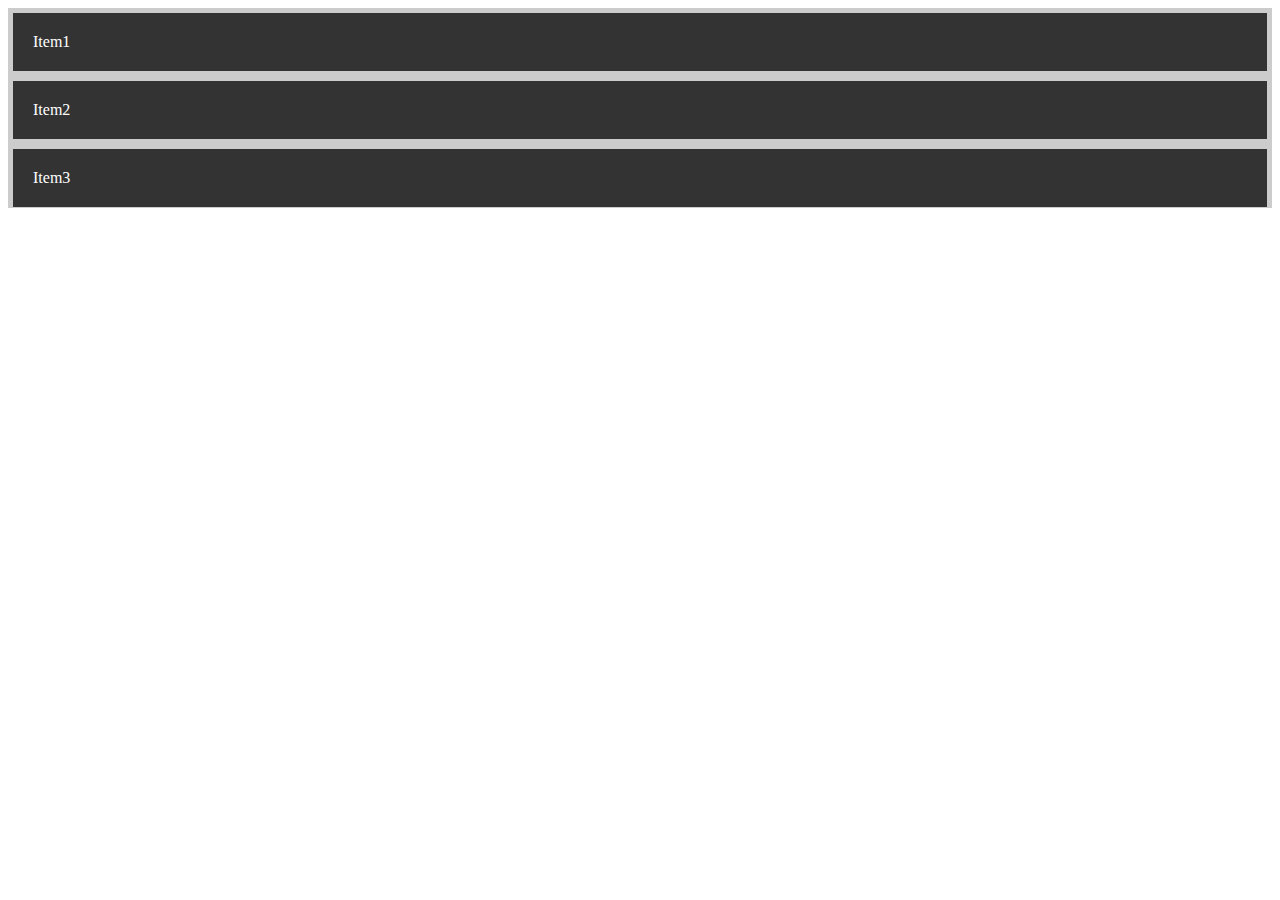
<file: itacare/flex/index.html>
<!DOCTYPE html>
<html lang="en">
<head>
    <meta charset="UTF-8">
    <link rel="stylesheet" href="styles.css">
    <meta name="viewport" content="width=device-width, initial-scale=1.0">
    <title>Flexbox</title>
</head>
<body>

    <section class="container">
        <article class="item article-01">
            Item1
        </article>
        <article class="item article-02">
            Item2
        </article>
        <article class="item article-03">
            Item3
        </article>
    </section>

    
</body>
</html>
</file>
<file: itacare/flex/styles.css>
.container { 
    background-color: #ccc;
    height: 200px;
    display: flex;
    flex-direction:  column;
    flex-wrap: nowrap;
    justify-content: flex-start;
}

.item {
    background-color: #333;
    color: #fff;
    padding: 20px;
    margin: 5px;

}
</file>
